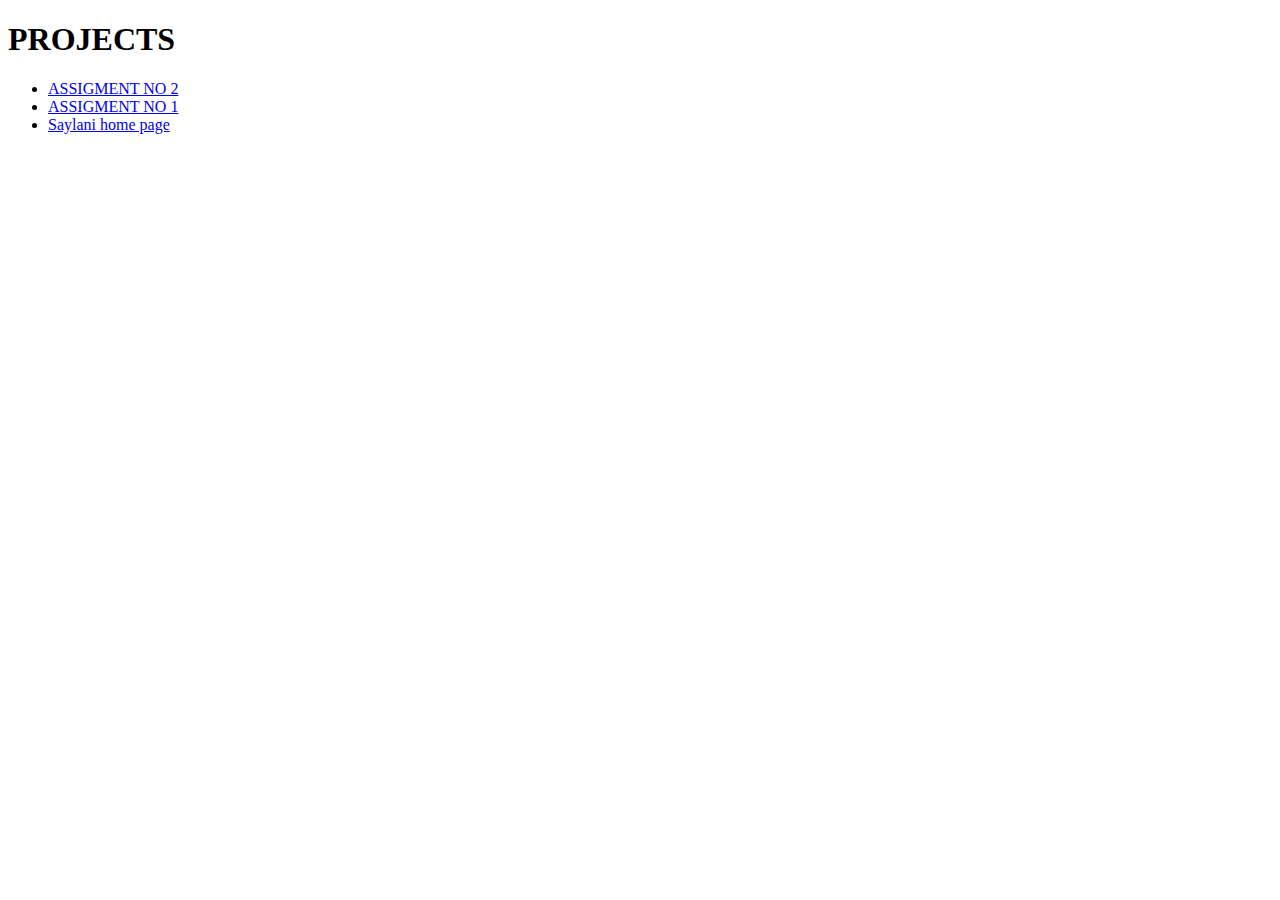
<file: index.html>
<!DOCTYPE html>
<html lang="en">
<head>
    <meta charset="UTF-8">
    <meta name="viewport" content="width=, initial-scale=1.0">
    <title>PROFILE</title>
</head>
<body>
    <h1>PROJECTS</h1>
    <ul>
       
        <li> <a href="about.html"> ASSIGMENT NO 2</a> </li>
        <li><a href="periodic table assignment.html"> ASSIGMENT NO 1</a> </li>
        <li><a href="sayalni page/index1.html"> Saylani home page</a> </li>
    </ul>
</body>
</html>
</file>
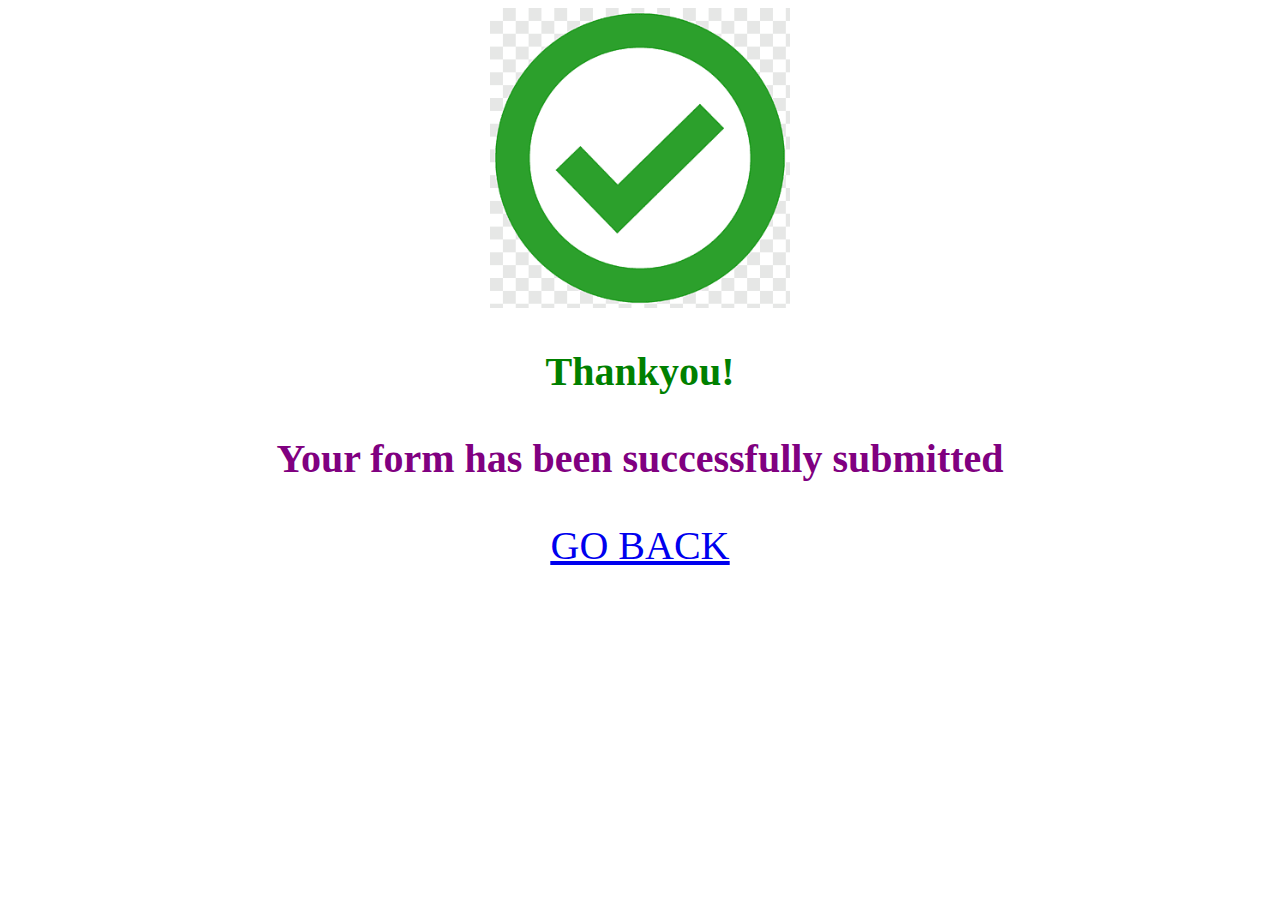
<file: 2page.html>
<!DOCTYPE html>
<html lang="en">
<head>
    <meta charset="UTF-8">
    <meta name="viewport" content="width=device-width, initial-scale=1.0">
    <title>Document</title>
    <link rel="stylesheet" href="style.css">
</head>
<body>
    <img id="img2" src="images/logo.png" alt="error">
    <p id="par"><strong> Thankyou! </strong></p>
    <p><strong> Your form has been successfully submitted </strong></p>
    <p id="para" ><a href="index.html"><u>GO BACK</u> </a> </p>
</body>
</html>
</file>
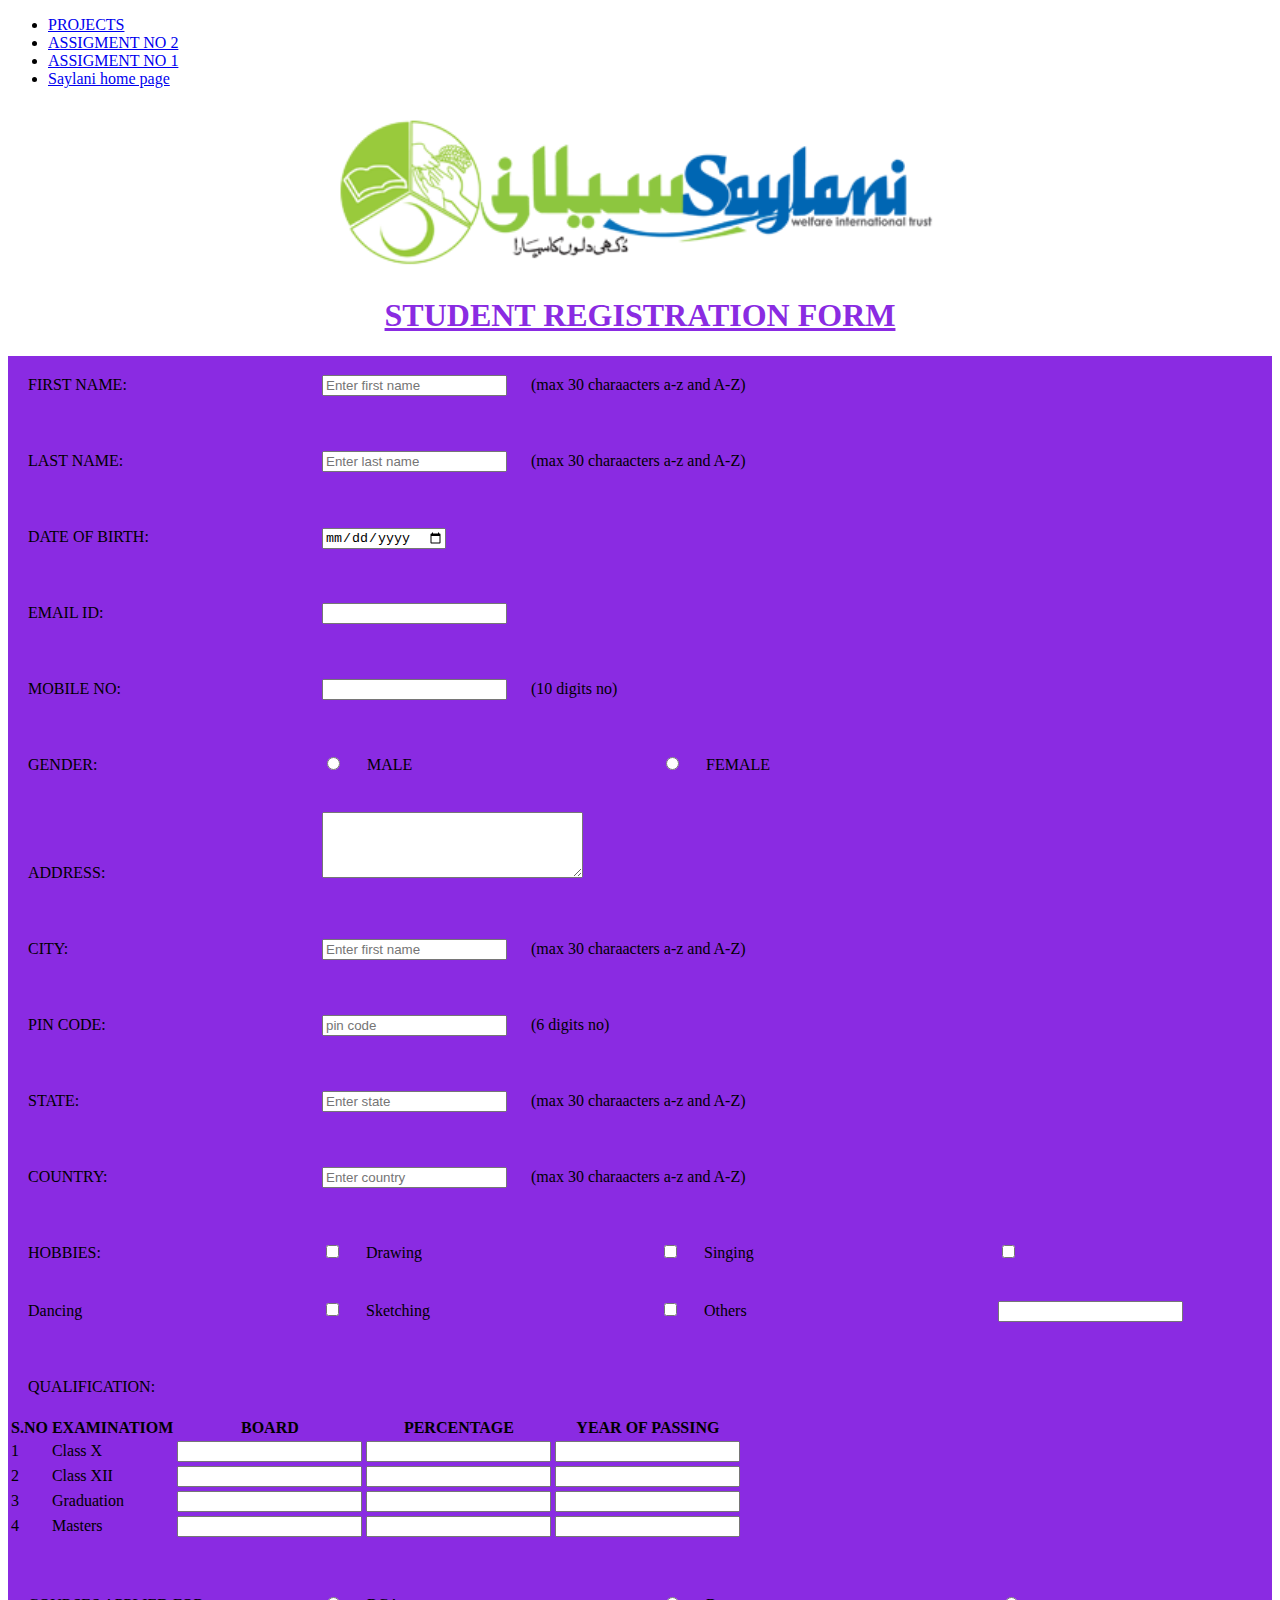
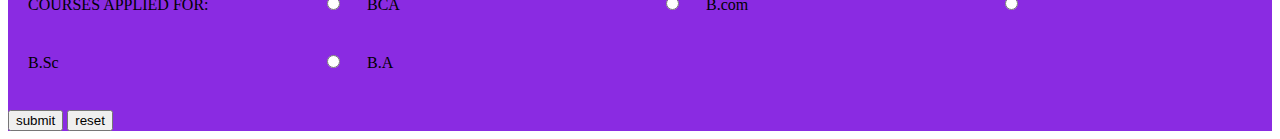
<file: about.html>
<!DOCTYPE html>
<html lang="en">
<head>
    <meta charset="UTF-8">
    <meta name="viewport" content="width=device-width, initial-scale=1.0">
    <title>ASSIGNMENT # 2</title>
   <link rel="stylesheet" href="style.css">
</head>
<body>
    <ul>
        <li><a href="index.html"> PROJECTS </a> </li>
        <li> <a href="about.html"> ASSIGMENT NO 2</a> </li>
        <li><a href="periodic table assignment.html"> ASSIGMENT NO 1</a> </li>
        <li><a href="sayalni page/index1.html"> Saylani home page</a> </li>
    </ul>
   <img src="images/slogo.png" alt="saylani-logo">
    <h1> <u> STUDENT REGISTRATION FORM</u> </h1>
    <div class="no" style="border: 2px;">
        <form action="2page.html" style="border: 2px;">
<label for="fname">FIRST NAME:</label>
<input  type="text" placeholder="Enter first name " required>
<label for="">(max 30 charaacters a-z and A-Z)</label><br><br>
<label for="lname" >LAST NAME:</label>
<input type="text" placeholder="Enter last name " required>
<label for="">(max 30 charaacters a-z and A-Z)</label><br><br>
<label for="DOB">DATE OF BIRTH:</label>
<input type="date" name="DOB" id="" required> <br><br>
<label for="email">EMAIL ID:</label>
<input type="email" name="email" id="" required><br><br>
<label for="mobno">MOBILE NO:</label>
<input type="number" name="" id="" required>
<label for="">(10 digits no)</label><br><br>
<label for="gender">GENDER:</label>
<input type="radio" name="gender" id="male" value="MALE" required>
<label for="male">MALE</label>
<input type="radio" name="gender" id="female" value="FEMALE" required>
<label for="male">FEMALE</label><br><br>
<label for="address">ADDRESS:</label>
<textarea  name="" id="area" cols="30" rows="4" ></textarea><br><br>
<label for="city">CITY:</label>
<input type="text" placeholder="Enter first name " required>
<label for="">(max 30 charaacters a-z and A-Z)</label><br><br>
<label for="pcode">PIN CODE:</label>
<input type="number" placeholder="pin code" required>
<label for="">(6 digits no)</label><br><br>
<label for="state">STATE:</label>
<input type="text" placeholder="Enter state " required>
<label for="">(max 30 charaacters a-z and A-Z)</label><br><br>
<label for="country">COUNTRY:</label>
<input type="text" placeholder="Enter country " required>
<label for="">(max 30 charaacters a-z and A-Z)</label><br><br>
<label for="hobbies">HOBBIES:</label>
<input type="checkbox" name="hobbies" id="" required>
<label for=""> Drawing</label>
<input type="checkbox" name="hobbies" id="" required>
<label for=""> Singing</label>
<input type="checkbox" name="hobbies" id="">
<label for=""> Dancing</label>
<input type="checkbox" name="hobbies" id="">
<label for=""> Sketching</label>
<input type="checkbox" name="hobbies" id="">
<label for=""> Others</label>
<input type="text" name="others" id=""><br><br>
<label for="qualification">QUALIFICATION:</label><br>
<table style="border: 2em;">
    <tr>
        <th>S.NO</th>
        <th>EXAMINATIOM</th>
        <th>BOARD</th>
        <th>PERCENTAGE</th>
        <th>YEAR OF PASSING</th>
    </tr>
    <tr>
        <td>1</td>
        <td>Class X</td>
        <td><input type="text" name="" id=""></td>
        <td><input type="text" name="" id=""></td>
        <td><input type="text" name="" id=""></td>
    </tr>
    <tr>
        <td>2</td>
        <td>Class XII</td>
        <td><input type="text" name="" id=""></td>
        <td><input type="text" name="" id=""></td>
        <td><input type="text" name="" id=""></td>
    </tr>
    <tr>
        <td>3</td>
        <td>Graduation</td>
        <td><input type="text" name="" id=""></td>
        <td><input type="text" name="" id=""></td>
        <td><input type="text" name="" id=""></td>
    </tr>
    <tr>
        <td>4</td>
        <td>Masters</td>
        <td><input type="text" name="" id=""></td>
        <td><input type="text" name="" id=""></td>
        <td><input type="text" name="" id=""></td>
    </tr>


</table><br><br>
<label for="courses">COURSES APPLIED FOR:</label>
<input type="radio" name="courses" id="">
<label for="BCA">BCA</label>
<input type="radio" name="courses" id="">
<label for="B.com">B.com</label>
<input type="radio" name="courses" id="">
<label for="B.Sc">B.Sc</label>
<input type="radio" name="courses" id="">
<label for="B.A">B.A</label><br><br>
<input type="submit" value="submit"> <input type="reset" value="reset">


 


</form>
    </div>

</body>
</html>
</file>
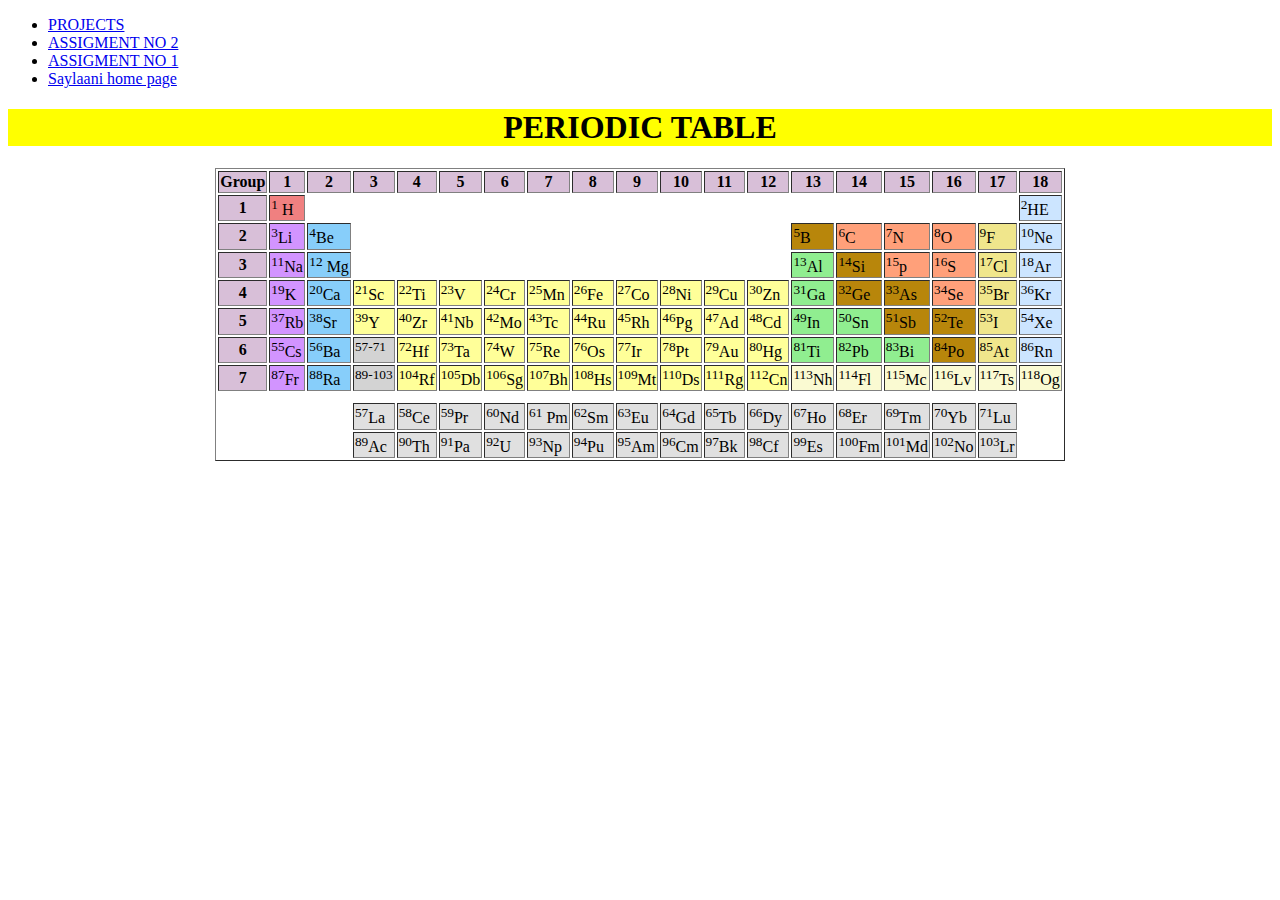
<file: periodic table assignment.html>
<!DOCTYPE html>
<html lang="en">
<head>
    
    <title>Periodic Table </title>
</head>
<body bgcolor="" >
    <ul>
        <li><a href="index.html"> PROJECTS </a> </li>
        <li> <a href="about.html"> ASSIGMENT NO 2</a> </li>
        <li><a href="periodic table assignment.html"> ASSIGMENT NO 1</a> </li>
        <li><a href="sayalni page/index1.html"> Saylaani home page</a> </li>
    </ul>   
     <h1 style="background: yellow;text-align: center;">PERIODIC TABLE</h1>
     <table  align="center" border="1px" >
         <tr style="background-color: thistle;">
             <th style="background-color: thistle;">Group</th>
             <th style="background-color: thistle;">1</th>
             <th style="background-color: thistle;">2</th>
             <th style="background-color: thistle;">3</th>
             <th style="background-color: thistle;" >4</th>
             <th style="background-color: thistle;" >5</th>
             <th style="background-color: thistle;" >6</th>
             <th style="background-color: thistle;">7</th>
             <th style="background-color: thistle;">8</th>
             <th style="background-color: thistle;">9</th>
             <th  style="background-color: thistle;">10</th>
             <th style="background-color: thistle;">11</th>
             <th style="background-color: thistle;">12</th>
             <th style="background-color: thistle;">13</th>
             <th style="background-color: thistle;">14</th>
             <th style="background-color: thistle;">15</th>
             <th style="background-color: thistle;">16</th>
             <th style="background-color: thistle;">17</th>
             <th style="background-color: thistle;">18</th>
         </tr>
         <tr>
             <th style="background-color: thistle;">1</th>
             <td style="background-color:lightcoral;"> <sup>1</sup> H </td>
             <td style="border: 0ch;"></td>
             
             <td colspan="10" rowspan="3" style="border: 0ch;"></td> 
             <td colspan="5" style="border: 0ch;"></td>
             <td style="background-color: #CCE5FF;"><sup>2</sup>HE</td>
         </tr>
         <tr>
             <th style="background-color: thistle;">2</th>
             <td style="background-color:#d294ff;"><sup>3</sup>Li</td>
             <td style="background-color: lightskyblue;"><sup>4</sup>Be</td>
             
             
             <td style="background-color: darkgoldenrod;"><sup>5</sup>B</td>
             <td style="background-color:lightsalmon;"><sup>6</sup>C</td>
             <td style="background-color:lightsalmon;"><sup>7</sup>N</td>
             <td style="background-color:lightsalmon;"><sup>8</sup>O</td>
             <td style="background-color: khaki;"><sup>9</sup>F</td>
             <td style="background-color: #CCE5FF;"><sup>10</sup>Ne</td>

        </tr>
         <tr>
            <th style="background-color: thistle;">3</th>
            <td style="background-color:#d294ff;"><sup>11</sup>Na</td>
            <td style="background-color: lightskyblue;"><sup>12</sup> Mg</td>
            
            <td style="background-color:lightgreen;"><sup>13</sup>Al</td>
            <td style="background-color:darkgoldenrod;"><sup>14</sup>Si</td>
            <td style="background-color:lightsalmon"><sup>15</sup>p</td>
            <td style="background-color:lightsalmon"><sup>16</sup>S</td>
            <td style="background-color: khaki;"><sup>17</sup>Cl</td>
            <td style="background-color: #CCE5FF;"><sup>18</sup>Ar</td>

         </tr>
         <tr>
             <th style="background-color: thistle;">4</th>
             <td style="background-color:#d294ff;"><sup>19</sup>K</td>
             <td style="background-color: lightskyblue;"><sup>20</sup>Ca</td>
             <td style="background-color: #FFFF99;"><sup>21</sup>Sc</td>
             <td style="background-color: #FFFF99;" ><sup>22</sup>Ti</td>
             <td style="background-color: #FFFF99;"><sup>23</sup>V</td>
             <td style="background-color: #FFFF99;"><sup>24</sup>Cr</td>
             <td style="background-color: #FFFF99;"><sup>25</sup>Mn</td>
             <td style="background-color: #FFFF99;"><sup>26</sup>Fe</td>
             <td style="background-color: #FFFF99;"><sup>27</sup>Co</td>
             <td style="background-color: #FFFF99;"><sup>28</sup>Ni</td>
             <td style="background-color: #FFFF99;"><sup>29</sup>Cu</td>
             <td style="background-color: #FFFF99;"><sup>30</sup>Zn</td>
             <td style="background-color:lightgreen;"><sup>31</sup>Ga</td>
             <td style="background-color:darkgoldenrod;"><sup>32</sup>Ge</td>
             <td style="background-color:darkgoldenrod;"><sup>33</sup>As</td>
             <td style="background-color:lightsalmon;"><sup>34</sup>Se</td>
             <td style="background-color: khaki;"><sup>35</sup>Br</td>
             <td style="background-color: #CCE5FF;"><sup>36</sup>Kr</td>
         </tr>
         <tr>
            <th style="background-color: thistle;">5</th>
            <td style="background-color:#d294ff;"><sup>37</sup>Rb</td>
            <td style="background-color: lightskyblue;"><sup>38</sup>Sr</td>
            <td style="background-color: #FFFF99;"><sup>39</sup>Y</td>
            <td style="background-color: #FFFF99;"><sup>40</sup>Zr</td>
            <td style="background-color: #FFFF99;"><sup>41</sup>Nb</td>
            <td style="background-color: #FFFF99;"><sup>42</sup>Mo</td>
            <td style="background-color: #FFFF99;" ><sup>43</sup>Tc</td>
            <td style="background-color: #FFFF99;"><sup>44</sup>Ru</td>
            <td style="background-color: #FFFF99;"><sup>45</sup>Rh</td>
            <td style="background-color: #FFFF99;" ><sup>46</sup>Pg</td>
            <td style="background-color: #FFFF99;"> <sup>47</sup>Ad</td>
            <td style="background-color: #FFFF99;"><sup>48</sup>Cd</td>
            <td style="background-color:lightgreen;"><sup>49</sup>In</td>
            <td style="background-color:lightgreen;;"><sup>50</sup>Sn</td>
            <td style="background-color:darkgoldenrod;"><sup>51</sup>Sb</td>
            <td style="background-color:darkgoldenrod;"><sup>52</sup>Te</td>
            <td style="background-color: khaki;"><sup>53</sup>I</td>
            <td style="background-color: #CCE5FF;"><sup>54</sup>Xe</td>

         </tr>
         <tr>
            <th style="background-color: thistle;">6</th>
            <td style="background-color:#d294ff;"><sup>55</sup>Cs</td>
            <td style="background-color: lightskyblue;"><sup>56</sup>Ba</td>
            <td style="background-color: lightgrey;"><sup>57-71</sup></td>
            <td style="background-color: #FFFF99;"><sup>72</sup>Hf</td>
            <td style="background-color: #FFFF99;"><sup>73</sup>Ta</td>
            <td style="background-color: #FFFF99;"><sup>74</sup>W</td>
            <td style="background-color: #FFFF99;"><sup>75</sup>Re</td>
            <td style="background-color: #FFFF99;" ><sup>76</sup>Os</td>
            <td style="background-color: #FFFF99;"><sup>77</sup>Ir</td>
            <td style="background-color: #FFFF99;"><sup>78</sup>Pt</td>
            <td style="background-color: #FFFF99;" ><sup>79</sup>Au</td>
            <td style="background-color: #FFFF99;"><sup>80</sup>Hg</td>
            <td style="background-color:lightgreen;"><sup>81</sup>Ti</td>
            <td style="background-color:lightgreen;;"><sup>82</sup>Pb</td>
            <td style="background-color:lightgreen;;"><sup>83</sup>Bi</td> 
            <td style="background-color:darkgoldenrod;"><sup>84</sup>Po</td>
            <td style="background-color: khaki;"><sup>85</sup>At</td>
            <td style="background-color: #CCE5FF;"><sup>86</sup>Rn</td>
         </tr>
         <tr>
            <th style="background-color: thistle;">7</th>
            <td style="background-color:#d294ff;"><sup>87</sup>Fr</td>
            <td style="background-color: lightskyblue;"><sup>88</sup>Ra</td>
            <td style="background-color: lightgrey;"><sup>89-103</sup></td>
            <td style="background-color: #FFFF99;"><sup>104</sup>Rf</td>
            <td style="background-color: #FFFF99;"><sup>105</sup>Db</td>
            <td style="background-color: #FFFF99;"><sup>106</sup>Sg</td>
            <td style="background-color: #FFFF99;"><sup>107</sup>Bh</td>
            <td style="background-color: #FFFF99;"><sup>108</sup>Hs    </td>
            <td style="background-color: #FFFF99;"><sup>109</sup>Mt    </td>
            <td style="background-color: #FFFF99;"><sup>110</sup>Ds</td>
            <td style="background-color: #FFFF99;"><sup>111</sup>Rg</td>
            <td style="background-color: #FFFF99;"><sup>112</sup>Cn</td>
            <td style="background-color:lightgoldenrodyellow;"><sup>113</sup>Nh</td>
            <td style="background-color:lightgoldenrodyellow;"><sup>114</sup>Fl</td>
            <td style="background-color:lightgoldenrodyellow;"><sup>115</sup>Mc</td>
            <td style="background-color:lightgoldenrodyellow;"><sup>116</sup>Lv</td>
            <td style="background-color:lightgoldenrodyellow;"><sup>117</sup>Ts</td>
            <td style="background-color:lightgoldenrodyellow;"><sup>118</sup>Og</td>
         </tr>
         
         <tr></tr>
         <tr></tr>
         <tr></tr>
         <tr></tr>
         <tr></tr>
         <tr>
            <th colspan="3" rowspan="2" style="border: 0ch;" ></th>
            
            <td style="background-color: #E0E0E0 ;"><sup>57</sup>La</td>
            <td style="background-color: #E0E0E0 ;"><sup>58</sup>Ce</td>
            <td style="background-color: #E0E0E0 ;"><sup>59</sup>Pr</td>
            <td style="background-color: #E0E0E0 ;"><sup>60</sup>Nd</td>
            <td style="background-color: #E0E0E0 ;"><sup>61</sup>  Pm</td>
            <td style="background-color: #E0E0E0 ;"><sup>62</sup>Sm</td>
            <td style="background-color: #E0E0E0 ;"><sup>63</sup>Eu</td>
            <td style="background-color: #E0E0E0 ;"><sup>64</sup>Gd</td>
            <td style="background-color: #E0E0E0 ;" ><sup>65</sup>Tb</td>
            
            <td style="background-color: #E0E0E0 ;"><sup>66</sup>Dy</td>
            <td style="background-color: #E0E0E0 ;"><sup>67</sup>Ho</td>
            <td style="background-color: #E0E0E0 ;"><sup>68</sup>Er</td>
            <td style="background-color: #E0E0E0 ;"><sup>69</sup>Tm</td>
            <td style="background-color: #E0E0E0 ;"><sup>70</sup>Yb</td>
            <td style="background-color: #E0E0E0 ;"><sup>71</sup>Lu</td>
                
        </tr>
        <tr>
            
            
            <td style="background-color: #E0E0E0 ;"><sup>89</sup>Ac</td>
            <td style="background-color: #E0E0E0 ;"><sup>90</sup>Th</td>
            <td style="background-color: #E0E0E0 ;  "><sup>91</sup>Pa</td>
            <td style="background-color: #E0E0E0 ;"><sup>92</sup>U</td>
            <td style="background-color: #E0E0E0 ;"><sup>93</sup>Np</td>
            <td style="background-color: #E0E0E0 ;"><sup>94</sup>Pu</td>
            <td style="background-color: #E0E0E0 ;"><sup>95</sup>Am</td>
            <td style="background-color: #E0E0E0 ;"><sup>96</sup>Cm</td>
            <td style="background-color: #E0E0E0 ;"><sup>97</sup>Bk </td>
            <td style="background-color: #E0E0E0 ;"><sup>98</sup>Cf</td>
            <td style="background-color: #E0E0E0 ;"><sup>99</sup>Es</td>
            <td style="background-color: #E0E0E0 ;"><sup>100</sup>Fm</td>
            <td style="background-color: #E0E0E0 ;"><sup>101</sup>Md</td>
            <td style="background-color: #E0E0E0 ;"><sup>102</sup>No</td>
            <td style="background-color: #E0E0E0 ;"><sup>103</sup>Lr</td>
                
        </tr>
     </table><br>
    
</body>
</html>
</file>
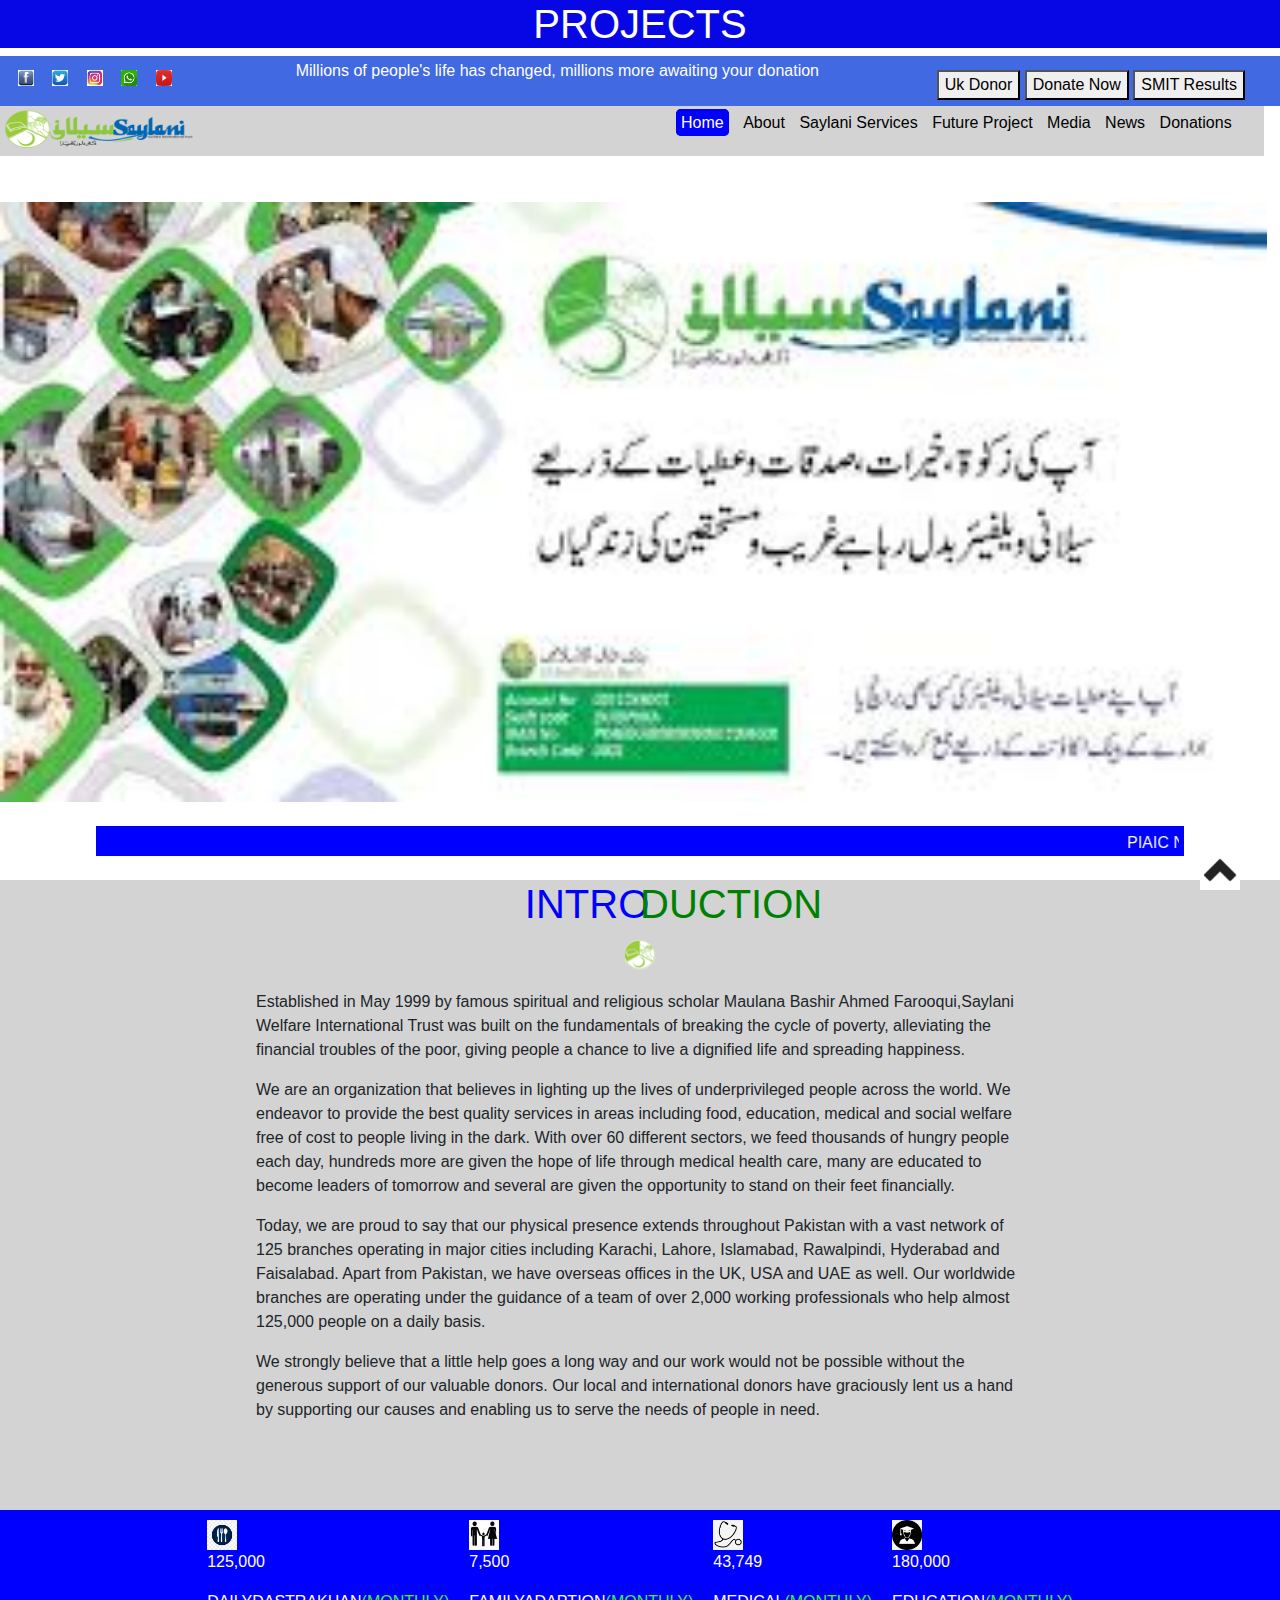
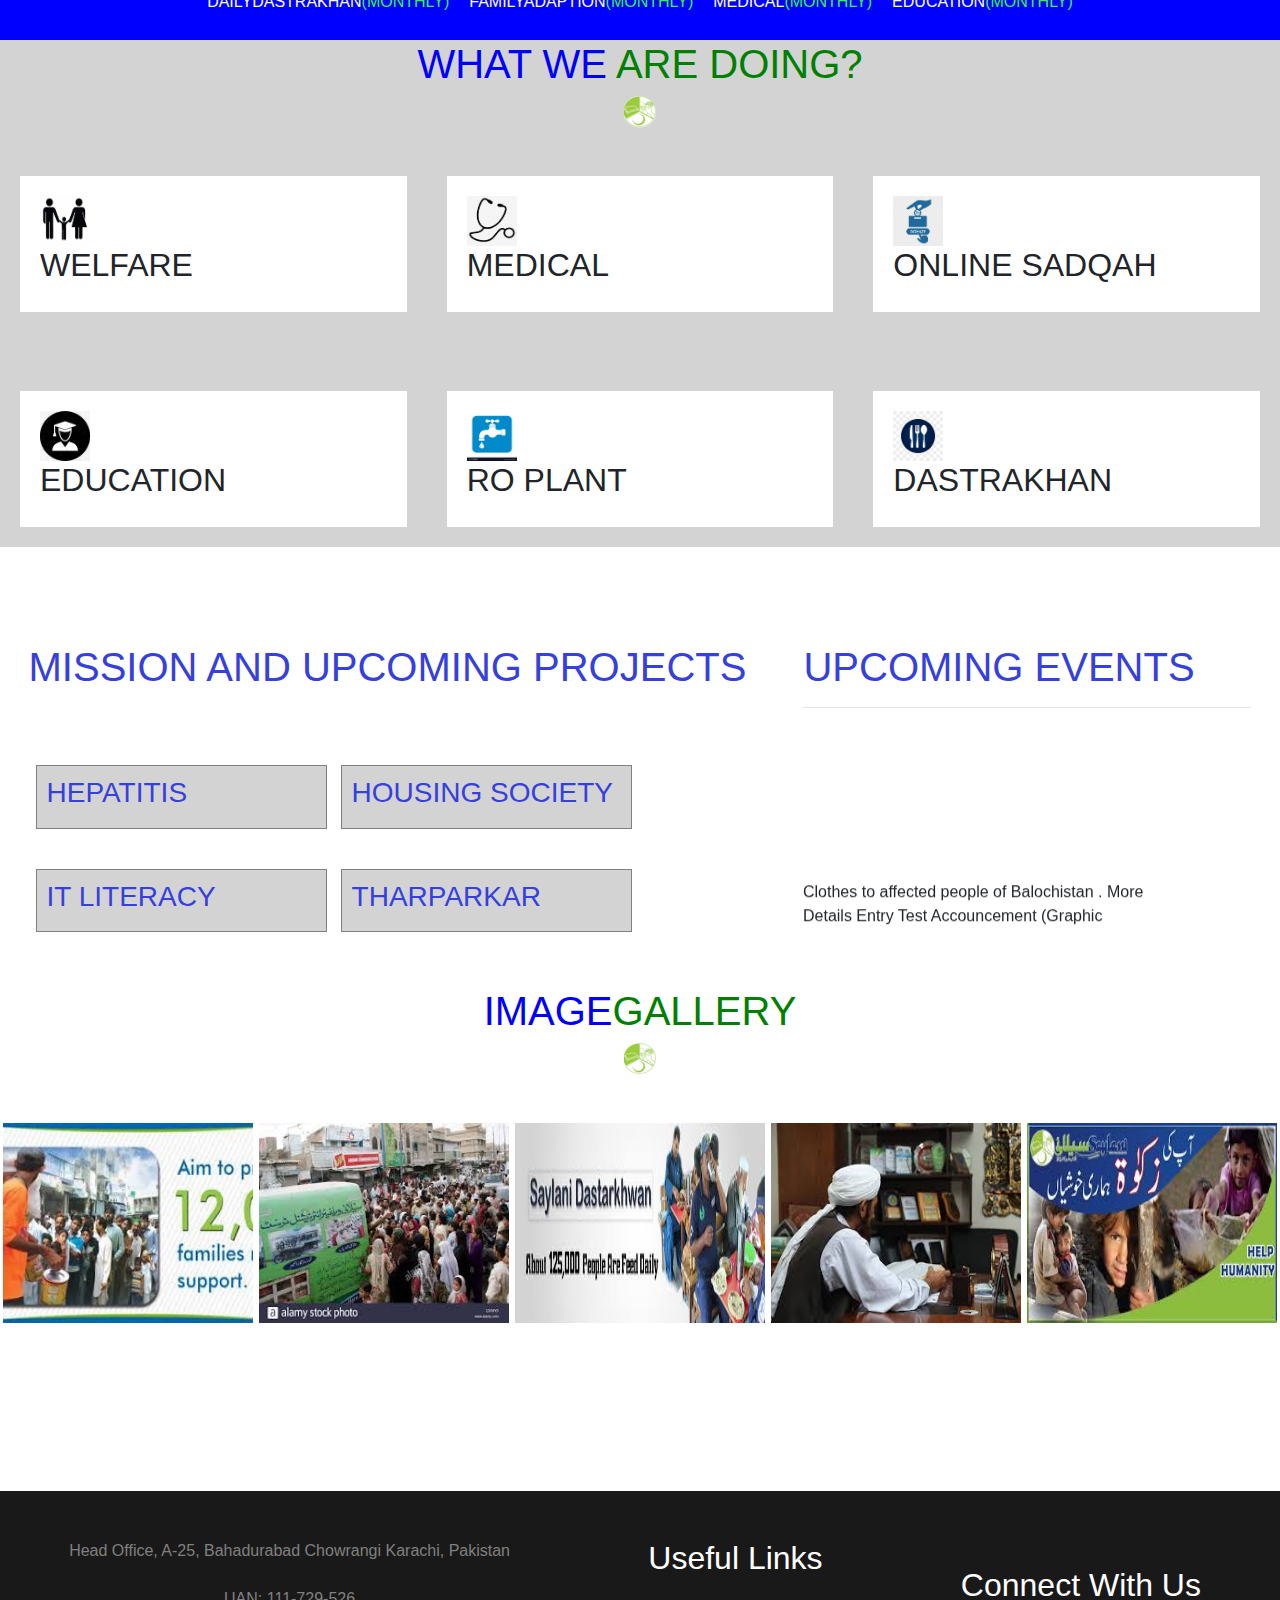
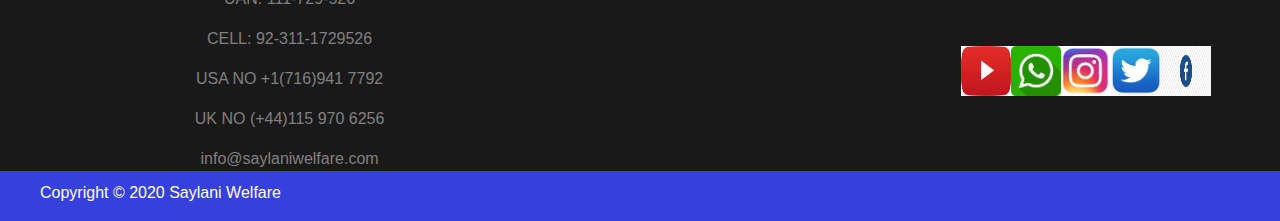
<file: sayalni page/index1.html>
<!DOCTYPE html>
<html lang="en">

<head>
    <meta charset="UTF-8">
    <meta name="viewport" content="width=device-width, initial-scale=1.0">
    <title>Document</title>
    <link rel="stylesheet" href="style.css">
    <link rel="stylesheet" href="https://stackpath.bootstrapcdn.com/bootstrap/4.4.1/css/bootstrap.min.css" integrity="sha384-Vkoo8x4CGsO3+Hhxv8T/Q5PaXtkKtu6ug5TOeNV6gBiFeWPGFN9MuhOf23Q9Ifjh" crossorigin="anonymous">

</head>

<body>
    <div class="top">
        <h1><a href="../index.html"> PROJECTS </a> </h1>
    </div>

    <div class=row1>

        <div class="one">

            <img class="" src="images/fb.jpg" alt="">
            <img class="" src="images/twitter.jpg" alt="">
            <img class="" src="images/insta.jpg" alt="">
            <img class="" src="images/wlogo.png" alt="">
            <img class="" src="images/youtube.jpg" alt="">

        </div>

        <div class="two">
            <p>Millions of people's life has changed, millions more awaiting your donation</p>
        </div>

        <div class="three">
            <button>Uk Donor</button>
            <button>Donate Now</button>
            <button>SMIT Results</button>
        </div>

    </div>
    <div class="row2">
        <div class="logo">
            <img src="images/slogo.png" alt="">
        </div>
        <div class="nav">
            <ul class="inline">
                <li><a id="first" href="#"> Home </a></li>
                <li><a class="second" href="#"> About </a></li>
                <li><a class="second" href="#"> Saylani Services </a></li>
                <li><a class="second" href="#"> Future Project </a></li>
                <li><a class="second" href="#"> Media </a></li>
                <li><a class="second" href="#"> News </a></li>
                <li><a class="second" href="#"> Donations </a></li>

            </ul>
        </div>

    </div>
    <br><br><br><br>
    <div class="row3">
        <!-- <div class="image">
            <div id="carouselExampleFade" class="carousel slide carousel-fade" data-ride="carousel">
                <div class="carousel-inner">
                  <div class="carousel-item active">
                    <img src="..." class="d-block w-100" alt="...">
                  </div>
                  <div class="carousel-item">
                    <img src="..." class="d-block w-100" alt="...">
                  </div>
                  <div class="carousel-item">
                    <img src="..." class="d-block w-100" alt="...">
                  </div>
                </div>
                <a class="carousel-control-prev" href="#carouselExampleFade" role="button" data-slide="prev">
                  <span class="carousel-control-prev-icon" aria-hidden="true"></span>
                  <span class="sr-only">Previous</span>
                </a>
                <a class="carousel-control-next" href="#carouselExampleFade" role="button" data-slide="next">
                  <span class="carousel-control-next-icon" aria-hidden="true"></span>
                  <span class="sr-only">Next</span>
                </a>
              </div> -->
            <img src="images/saylani.jpg" alt="">

        </div>

    </div>
    <br>
    <div class="p">
        <div class="para">
            <marquee behavior="" direction="">
                <p>
                    PIAIC Next Phase Admission in Islamabad And Faisalabad" . More Details
                </p>
            </marquee>
        </div>
    </div>
    <br>
    <div class="row4">
        <div class="heading1">
            <h1>INTRO </h1>
        </div>
        <div class="heading2">
            <h1>DUCTION </h1>
        </div>
        
    </div>
    <div class="row5">
        <img src="images/icon.png" alt="">
    </div>

    <div class="row6">
        <div class="para1">
            <p class="pa">Established in May 1999 by famous spiritual and religious scholar Maulana Bashir Ahmed
                Farooqui,Saylani Welfare International Trust was built on the fundamentals of breaking the cycle of poverty,
                alleviating the financial troubles of the poor, giving people a chance to live a dignified life and
                spreading happiness.
            </p>
        </div>
        <div class="para2">
            <p class="pa1">
                We are an organization that believes in lighting up the lives of underprivileged people across the
                world. We endeavor to provide the best quality services in areas including food, education, medical
                and
                social welfare free of cost to people living in the dark. With over 60 different sectors, we feed
                thousands of hungry people each day, hundreds more are given the hope of life through medical health
                care, many are educated to become leaders of tomorrow and several are given the opportunity to stand
                on
                their feet financially.
        </div>
        <div class="para3">
            <p class="pa2">Today, we are proud to say that our physical presence extends throughout Pakistan with a vast
                network
                of
                125 branches operating in major cities including Karachi, Lahore, Islamabad, Rawalpindi, Hyderabad
                and
                Faisalabad. Apart from Pakistan, we have overseas offices in the UK, USA and UAE as well. Our
                worldwide
                branches are operating under the guidance of a team of over 2,000 working professionals who help
                almost
                125,000 people on a daily basis.
            </p>
        </div>
        <div class="para4">
            <p class="pa3">We strongly believe that a little help goes a long way and our work would not be possible
                without the generous support of our valuable donors. Our local and international donors have graciously lent us
                a  hand by supporting our causes and enabling us to serve the needs of people in need.
            </p>
        </div>

    </div>

    <div class="color">
        <br><br><br>
        <div class="row7">
            <div class="value1">
                <div class="pic">
                    <img src="images/download.jpg" alt="">
                </div>
                <div class="v1">
                    <p>125,000</p>

                </div>
                <div class="work">
                    <p>DAILYDASTRAKHAN<span style="color: rgb(56, 243, 56);">(MONTHLY)</span> </p>
                </div>
            </div>
            <div class="value2">
                <div class="pic2">
                    <img src="images/family.png" alt="">
                </div>
                <div class="v2">
                    <p>7,500</p>
                </div>
                <div class="work2">
                    <p>FAMILYADAPTION<span style="color: rgb(56, 243, 56);">(MONTHLY)</span> </p>
                </div>
            </div>
            <div class="value3">
                <div class="pic3">
                    <img src="images/scope.png" alt="">
                </div>
                <div class="v3">
                    <p>43,749</p>
                </div>
                <div class="work3">
                    <p>MEDICAL<span style="color: rgb(56, 243, 56);">(MONTHLY)</span> </p>
                </div>
            </div>
            <div class="value4">
                <div class="pic4">
                    <img src="images/student.jpg" alt="">
                </div>
                <div class="v4">
                    <p>180,000</p>
                </div>
                <div class="work4">
                    <p>EDUCATION<span style="color: rgb(56, 243, 56);">(MONTHLY)</span> </p>
                </div>
            </div>

        </div>
    </div>
    <div class="row9">
        <div class="h">
            <h1>WHAT WE <span style="color: green;">ARE DOING?</span> </h1>
        </div>
        <div class="tasveer">
            <img src="images/icon.png" alt="">

        </div>

    </div>

    <div class="row8">
        <div class="r1">
            <div class="c">
                <div class="con1">
                    <div class="i">
                        <img src="images/family.png" alt="">
                        <h2>WELFARE</h2>
                    </div>

                </div>
                <div class="con2">
                    <div class="i">
                        <img src="images/scope.png" alt="">
                        <h2>MEDICAL</h2>
                    </div>
                </div>
                <div class="con3">
                    <div class="i">
                        <img src="images/sadqah.png" alt="">
                        <h2>ONLINE SADQAH</h2>
                    </div>
                </div>
            </div>
        </div>

        <div class="r2">
            <div class="c2">
                <div class="con4">
                    <div class="v">
                        <img src="images/student.jpg" alt="">
                        <h2>EDUCATION</h2>
                    </div>
    
                </div>
                <div class="con5">
                    <div class="v">
                        <img src="images/tap.png" alt="">
                        <h2>RO PLANT</h2>
                    </div>
                </div>
                <div class="con6">
                    <div class="v">
                        <img src="images/download.jpg" alt="">
                        <h2>DASTRAKHAN</h2>
                    </div>
                </div>
            </div>
        </div>

    </div>
    </div>
    <br><br><br><br>
    <div class="row10">
        <div class="c1">
            <div class="r1">
                <h1>MISSION AND UPCOMING PROJECTS</h1>
                <hr>
                
            </div>
            <div class="r2">
                <div class="r">
                <div class="c3">
                    <h3>HEPATITIS</h3>
                </div>
                <div class="c4">
                    <h3>HOUSING SOCIETY</h3>
                </div>
            </div>
            </div>
            <div class="r3">
                <div class="e2  ">
                <div class="c5">
                    <h3>IT LITERACY</h3>
                </div>
                <div class="c6">
                    <h3>THARPARKAR</h3>
                </div>
            </div>
            </div>

        </div>
        <div class="c2">
            <div class="column1">
                <h1>UPCOMING EVENTS</h1>
                <hr>
                <br><br>
            </div>

            <div class="column2">
                <marquee behavior="" direction="up" >
                    <P>Clothes to affected people of Balochistan .
                        More Details Entry Test Accouncement
                        (Graphic Designing & Video Editing/Animation Course)
                        On Sunday 3rd March 2019 @ 11:00Am Vanue:
                        4rh Floor, Saylani Welfare International
                        Trust HeadOffice Bahadurabad .More</P>
                </marquee>

            </div>

        </div>
    </div>


<br><br>
    <div class="row11">

        <div class="head1">
            <h1>IMAGE<span style="color: green;">GALLERY</span> </h1>
        </div>
        <div class="im2">
            <img src="images/icon.png" alt="">

        </div>
    </div>
    <br><br>

    <div class="row12">
        <div class="picture">
            <div class="Z1">
                <img src="images/aim.jpg" alt="">
            </div>
            <div class="Z2">
                <img src="images/awam.jpg" alt="">
            </div>
            <div class="Z3">
                <img src="images/dastar.jpg" alt="">
            </div>
            <div class="Z4">
                <img src="images/molana.jpg" alt="">
            </div>
            <div class="Z5">
                <img src="images/zakat.jpg" alt="">
            </div>
        </div>

    </div>
    <br><br><br><br>
    <br><br><br>
    <div class="foot">
        <div class="f1">
            <br><br>
            <div class="c">
                <br><br>
                <p>Head Office,
                    A-25, Bahadurabad Chowrangi Karachi, Pakistan</p>
            </div>
            <div class="c">
                <p>UAN: 111-729-526</p>
            </div>
            <div class="c">
                <p>CELL: 92-311-1729526</p>
            </div>
            <div class="c">
                <p>USA NO +1(716)941 7792</p>
            </div>
            <div class="c">
                <p>UK NO (+44)115 970 6256</p>
            </div>
            <div class="c">
                info@saylaniwelfare.com
            </div>
        </div>
        <div class="f2">
            <br><br>
            <h2>Useful Links</h2>
        </div>
        <div class="f3">
            <div class="r1">
                <h2>Connect With Us</h2>
                <hr>
            </div>
            <div class="r2">
                <div class="bouj">
                    <img src="images/youtube.jpg" alt="">
                </div>
                <div class="bouj">
                    <img src="images/wlogo.png" alt="">

                </div>
                <div class="bouj">
                    <img src="images/insta.jpg" alt="">
                </div>
                <div class="bouj">
                    <img src="images/twitter.jpg" alt="">
                </div>
                <div class="bouj">
                    <img src="images/fblogo.png" alt="">
                </div>
            </div>

        </div>

    </div>
    <div class="last">
        <p>Copyright © 2020 Saylani Welfare</p>
    </div>
    <div class="last-foot">
        <a href="#"> <img src="images/upicon.png" alt=""></a>
    </div>
    <!-- <br><br>
<div class="m">
<div class="a">  
    <ul>
        <li>a</li>
        <li>d</li>
        <li>s</li>
        <li>g</li>
    </ul>
    
</div>
<div class="c">
    <p>adbhebf </p>

</div>
</div>     -->
    <!-- <h1>INTRO<span id="heading" >DUCTION</span></h1>   -->
    <!-- <script src="https://code.jquery.com/jquery-3.4.1.slim.min.js" integrity="sha384-J6qa4849blE2+poT4WnyKhv5vZF5SrPo0iEjwBvKU7imGFAV0wwj1yYfoRSJoZ+n" crossorigin="anonymous"></script>
<script src="https://cdn.jsdelivr.net/npm/popper.js@1.16.0/dist/umd/popper.min.js" integrity="sha384-Q6E9RHvbIyZFJoft+2mJbHaEWldlvI9IOYy5n3zV9zzTtmI3UksdQRVvoxMfooAo" crossorigin="anonymous"></script>
<script src="https://stackpath.bootstrapcdn.com/bootstrap/4.4.1/js/bootstrap.min.js" integrity="sha384-wfSDF2E50Y2D1uUdj0O3uMBJnjuUD4Ih7YwaYd1iqfktj0Uod8GCExl3Og8ifwB6" crossorigin="anonymous"></script> -->
</body>

</html>
</file>
<file: style.css>
.no{
    background-color: blueviolet;
    border: 2px solid black;
    
}


img{
    display: block;
    margin-left: auto;
    margin-right: auto;
    width: 50%;
}

h1{
    text-align: center;
    color: blueviolet;
    
}

label{
    padding: 20px 20px 20px 0;
    display: inline-block;
    margin-left: 20px;
    width: 270px;
    
}

.button{
    text-align: center;
    font-family: Arial, Helvetica, sans-serif;
}
#area{
    display:inline-block;
    margin-left: auto;
    margin-right: auto;
}
#img2{
    display: block;
    margin-left: auto;
    margin-right: auto;
   height: 300px;
   width:300px ;
}   

p{
    text-align: center;
    color:purple;
    font-size: 30pt;
}
#par{
    text-align: center;
    color:green  ;
    font-size: 30pt;
}
#para{
    text-align: center;
    color:purple  ;
    font-size: 30pt;
}
</file>
<file: sayalni page/style.css>
body{
    background-color: white;

}
.row1{
    display: flex   ;
    justify-content: space-around;
    flex-wrap: wrap;
    background-color: royalblue;
    height: 50px;

}

.one{
    /* border: 2px solid red; */
    padding: 1px 5px 1px 5px;
 margin: 06px; 
 width :200px;
 height: 40px;  
}
.two{
    /* border: 2px solid red; */
    padding: 1px 5px 3px 5px;
 margin: 02px; 
 width :150px;
 height: 37px;  
}
.three{
    /* border: 2px solid #ff0000; */
    padding: 10px 1px 5px 30px;
 margin: 04px; 
 width :200px;
 height: 40px;  
}
.one.three{
    flex: 1;
}
.two{
 flex: 2;
text-align: center;
color: white;
}
.three{
    flex: 1;
}
 .one img{
    height: 20px;
    width: 20px;
    margin: 5px;
    padding: 2px;
}
.three button{
    width: auto;
}
/* .a ul li{
display: inline-block;
margin: 7px;
padding: 10px;
/* border: 2px solid rebeccapurple; */
/* } */
/* .c p{
    border: 2px solid rebeccapurple;
    margin: 7px;
padding: 25px;

}
.m{
    display: flex;
border: 2px solid red;

} */ 


.row2{
    /* background-color: salmon; */
    position: fixed;
    
    width: 98.75%;
    display: flex;
    flex-wrap: wrap;
    justify-content: space-around;
    background-color: lightgray;
}
.logo img{
    height: 45px;
    width: 200px;
    /* border: 2px solid yellow; */
}
.logo{
    flex: 1px;
}
.nav{
    flex:3px ; 
    
}
.nav .inline li{
    display: inline-block;
    margin: 5px;
    
    /* border: 2px solid slateblue; */
}
.nav .inline li a{
    text-decoration: none;
    color: black;
}
 #first{
    border: 2px solid blue;
    background-color: blue;
    border-radius: 5px;
    color: white;
    padding: 3px;

}
.second:hover{

    border: 2px solid blue;
    background-color: blue;
    border-radius: 5px;
    color: white;
    padding: 3px;
}

.row3{
    /* background-color: teal; */
    height: 600px;
    width: 99%;
    flex-wrap: wrap;
}
.row3 img{
    height: 600px ;
    width: 100%;

}
  /* .para p{
    background-color: royalblue;
    text-align: center;
    width: 50%;
    padding: 20px;
} */

.p{
    background-color: white;
    display: flex;
    justify-content: space-around;

}
.p .para{
    margin: 0 auto;
    background-color: blue;
    width: 85%;
    padding: 5px;
    height: 30px;
    color: white;
}
.heading1{
    width: 9%;
    color:blue;
    height: 75px;
}
.heading2{
    width: 9%;
    height: 75px;
       color: green;
}

.row4{
    display: flex;
    justify-content: center;
    text-align: center;  
    background-color: lightgray;
    /* background-color: lawngreen; */
    height: 50px;
    flex-wrap: wrap;

}

.row5 img{
    padding: 10px;
    height: 50px;
}
.row5{
   background-color: lightgrey;
    text-align: center;
    height: 60px;
    /* background-color: khaki; */
    /* display: inline; */
    
}
.row6{
    flex-wrap: wrap;
    display: flex;
    flex-direction: column;
    justify-content:space-around;
    background-color: lightgray;
    /* width: inhe  rit; */
}
.para1 {
    width: 80%;
    /* text-align: center; */
    padding-left:20%;
   line-height: 1.5em;
}
.para2 {
    width: 80%;
    /* text-align: center; */
    padding-left:20%;
   line-height: 1.5em;
}
.para3 {
    width: 80%;
    /* text-align: center; */
    padding-left:20%;
   line-height: 1.5em;
}
.para4 {
    width: 80%;
    /* text-align: center; */
    padding-left:20%;
   line-height: 1.5em;
}



.row7{
    flex-wrap: wrap;
    background-color: blue;
    display: flex;
    justify-content: center;
    flex-direction: row;
}
.value1{
    display: flex;
    flex-direction: column;
    justify-content: space-evenly;
    color: white;
    padding:10px;

    

}
.pic img{
    height: 30px;
    width: 30px;
    text-align: center;
    
}
.value2{
    display: flex;
    flex-direction: column;
    justify-content: space-evenly;
    color: white;
    padding:10px;
}
.pic2 img{
    height: 30px;
    width: 30px;
    text-align: center;
    
}
.value3{
    display: flex;
    flex-direction: column;
    justify-content: space-evenly;
    color: white;
    padding:10px;
}
.pic3 img{
    height: 30px;
    width: 30px;
    text-align: center;
    
}
.value4{
    display: flex;
    flex-direction: column;
    justify-content: space-evenly;
    color: white;
    padding:10px;
}
.pic4 img{
    height: 30px;
    width: 30px;
    text-align: center;
    
}
.color{
    background-color: lightgray;
}
.r1,.r2{
    /* background-color: lightgreen;
    width: 50px;
    height: 50px; */
    flex-wrap: wrap;
    display: flex;
    flex-direction: column;
    justify-content: space-around;
    
}
.c,.c2{
    flex-wrap: wrap;
    display: flex;
    flex-direction: row;
    justify-content: space-around;
    
}
 .con1,.con2,.con3,.con4,.con5,.con6{
    padding:20px;
    flex: 2;
    /* background-color: lime; */
    /* margin: auto; */
}
.v,.i{
    padding: 20px;
    background-color: white;
    box-shadow: 1px;
}

.r1 img,.r2 img {
    width: 50px;
    height: 50px;
}
.row8{
    flex-wrap: wrap;
    display: flex;
    justify-content: space-around;
    flex-direction: column;
    background-color: lightgrey;
}
.row9{
    flex-wrap: wrap;
    display: flex;
    justify-content: center;
    flex-direction: column;
    background-color: lightgrey;
}
.tasveer{
    text-align: center;
    height: 60px;
}
.h{
    text-align: center;
    color: blue;
}
.row10{
    flex-wrap: wrap;
    display: flex;
    flex-direction: row;
    justify-content: space-around;
}
.row10 .c1{
    /* flex-wrap: wrap; */
    display: flex;
    flex-direction: column;
    justify-content: space-between;

}
.row10 .c1 .r2 .r{
    /* flex-wrap: wrap; */
    display: flex;
    flex-direction: row;
    justify-content: center;
    width:  100%;
    

}
.row10 .c1 .r3 .e2{

    /* flex-wrap: wrap; */
    display: flex;
    flex-direction: row;
    justify-content: space-around;
    width: 100%;
    

}
.row10 .c3 ,.c4 ,.c5,.c6{
    width: 80%;
    padding: 6px;
} 
.row10 .r2{
    /* background-color: lawngreen; */
    width: 85%;
}
.row10 .r3{
    flex-wrap: wrap;
    display: flex;
    justify-content: space-around;
    /* padding: 4px ; */
    /* background-color: khaki; */
    width: 85%;
}
.row10 .c1 .r2 .c3{
    border: 1px solid gray;
    color: rgb(53, 64, 221);
background-color: lightgray;
padding: 10px;
}
.row10 .c1 .r2 .c4{
    border: 1px solid gray;
    color: rgb(53, 64, 221);
    background-color: lightgray;
    padding: 10px;
}
.row10 .c1 .r3 .c5{
    border: 1px solid gray;
    color: rgb(53, 64, 221);
background-color: lightgray;
padding: 10px;
}
.row10 .c1 .r3 .c6{
    border: 1px solid gray;
    color: rgb(53, 64, 221);
background-color: lightgray;
padding: 10px;
}
/* .row10 .c1 .r3 .c5{
    padding: 10px;
} */


.row10 .c2{
    flex-wrap: wrap;
    display: flex;
    flex-direction: column;

}
.row10 .c2{
    width: 35%;
}
/* .row10.r1{ */
    /* display: flex; */

.row10 .c2 .column1{
    color: rgb(53, 64, 221);

}
.row10 .c2 .column2{
    height: 26%px;
    width: 80%;
    background-color: white;
}
.row10 .r1{
    color: rgb(53, 64, 221);
}
.row10 .r3{
    flex-wrap: wrap;
    display: flex;
    flex-direction: row;
    /* padding: 30px; */
    

}
.row10 .c1 .r2 .r .c3,.c4{
    /* background-color: violet; */
    margin: 7px;
}
.row10 .c1 .r3 .e2 .c5,.c6{
    /* background-color: violet; */
    margin: 7px;
}
.row10 .c6{
    padding: 10px;
}
.row11{
    flex-wrap: wrap;
    display: flex;
    flex-direction: column;
    text-align: center;
    justify-content: center;
}
.head1{
    color: blue;
}

.row12 .picture .Z1 img{
    height: 200px;
    width: 250px;
    
}
.row12 .picture .Z2 img{
    height: 200px;
    width: 250px;
}

.row12 .picture .Z3 img{
    height: 200px;
    width: 250px;
}

.row12 .picture .Z4 img{
    height: 200px;
    width: 250px;
}

.row12 .picture .Z5 img{
    height: 200px;
    width: 250px;
}
.row12{
    flex-wrap: wrap;
    display: flex;
    flex-direction: row;
}
.row12 .picture{
    flex-wrap: wrap;
    display: flex;
    flex-direction: row;
    justify-content: space-around;

}
.row12 .picture{
    flex: 3px;
}
.foot{
    flex-wrap: wrap;
    display: flex;
    flex-direction: row;
    justify-content: space-around;
    background-color: rgb(26, 25, 25);
}
.f1{
    flex-wrap: wrap;
    
    display: flex;
    flex-direction: column;
    /* flex: 1px; */
}
.f3{
    flex-wrap: wrap;
    display: flex;
    flex-direction: column;
    justify-content: center;

}
   .foot .f3 .r2{
    flex-wrap: wrap;
        display: flex;
        flex-direction: row;
    }
    .foot .f2,.f3{
        /* flex-wrap: wrap; */
        color: white;
    }
    .foot .c {
        color: grey;

    }
    .last{
        height: 50px;
        width: 100%;
        background-color: rgb(53, 64, 221);
        color: white;
        padding-left: 40px;
        padding-top: 10px;
    }
    .foot .bouj img{
        height: 50px;
        width: 50px;
    }
    .last-foot img{
        height: 40px;
        width: 40px;
    }
    .last-foot{
        position: fixed;
        bottom: 10px;
        left: 1200px;

    }
.top{
    background-color: rgb(7, 7, 230);
    text-align: center;
    
}
.top h1 a{
    color: white;
}
    

/* .c1{
    flex: 2px;
}
.c2{
    flex: 1px;
} */
</file>
